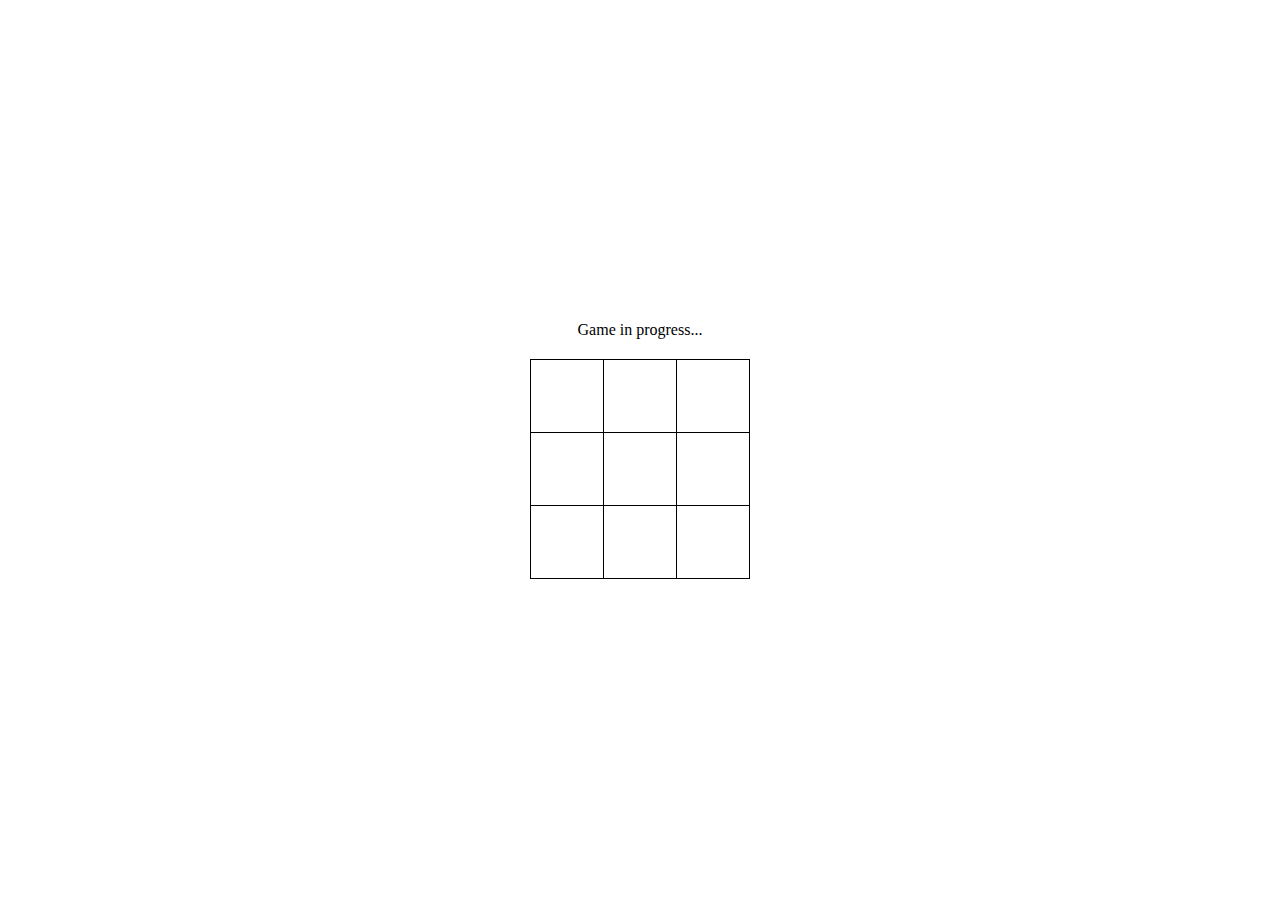
<file: ticTacToe/index.html>
<!DOCTYPE html>
<html>
  <head>
    <script src="https://ajax.googleapis.com/ajax/libs/jquery/3.3.1/jquery.min.js"></script>
    <link rel="stylesheet" type="text/css" href="styles.css">
    <script type="text/javascript" src="logic.js"></script>
  </head>
  <body>
    <div id="game-status">
     Game in progress...
    </div>
    <table id="board">
      <tr>
        <td id="11"></td>
        <td id="12"></td>
        <td id="13"></td>
      </tr>
      <tr>
        <td id="21"></td>
        <td id="22"></td>
        <td id="23"></td>
      </tr>
      <tr>
        <td id="31"></td>
        <td id="32"></td>
        <td id="33"></td>
      </tr>
    </table>
  </body>
</html>
</file>
<file: ticTacToe/styles.css>
html, body {
  align-items: center;
  display: flex;
  flex-direction: column;
  height: 100%;
  justify-content: center;
}
#game-status {
  text-align: center;
}

#board {
  border-collapse:collapse;
  margin-top: 20px;
  text-align: center;
}

td, tr {
  border: 1px solid black;
}

td {
  width: 70px;
  height: 70px;
}
</file>
